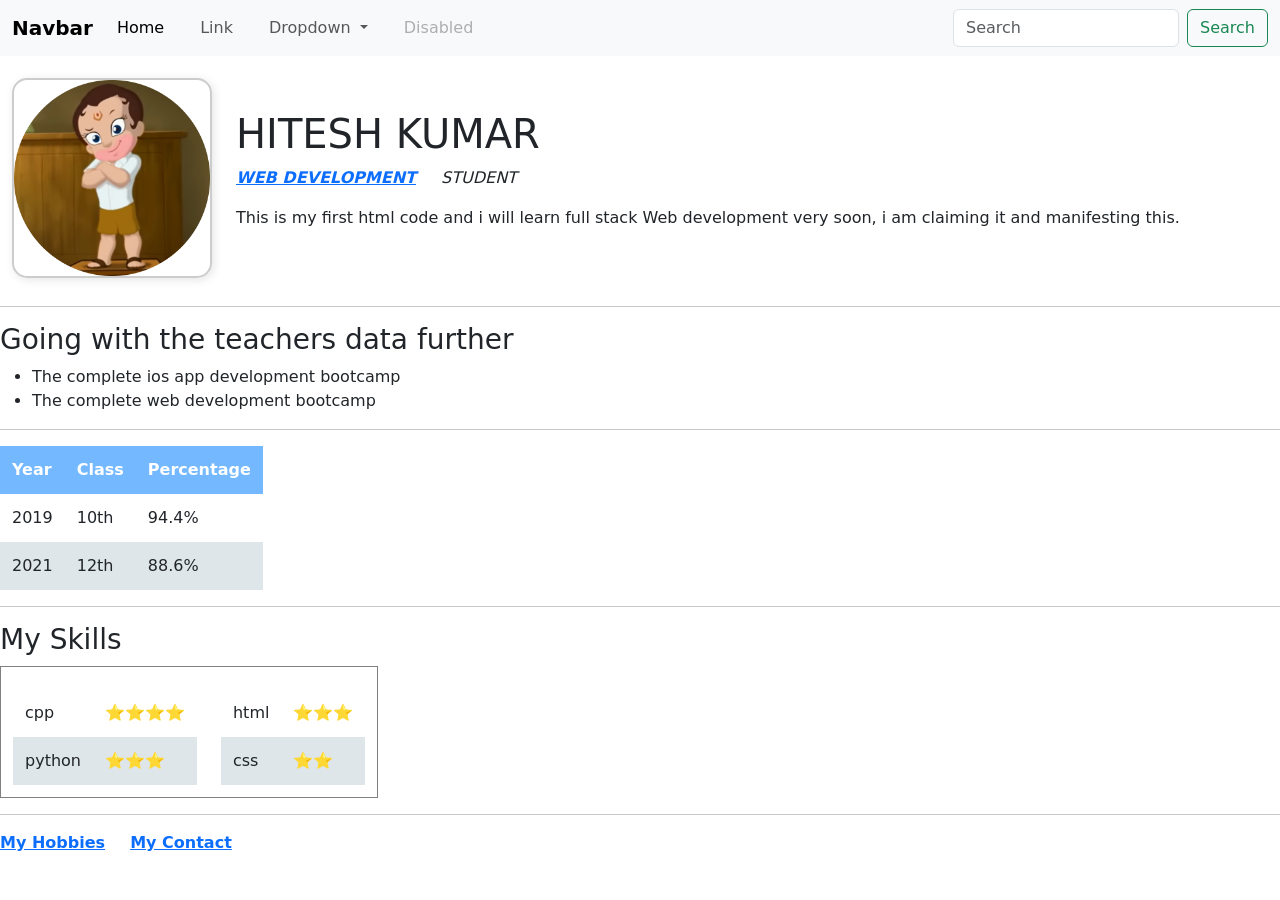
<file: index.html>
<!DOCTYPE html>
<html lang="en">
<head>
    <meta charset="UTF-8">
    <meta name="viewport" content="width=device-width, initial-scale=1.0">
    <title>Document</title>
    <link rel="stylesheet" href="style.css">
    <link href="https://cdn.jsdelivr.net/npm/bootstrap@5.3.7/dist/css/bootstrap.min.css" rel="stylesheet" integrity="sha384-LN+7fdVzj6u52u30Kp6M/trliBMCMKTyK833zpbD+pXdCLuTusPj697FH4R/5mcr" crossorigin="anonymous">
</head>
<body>
    <nav class="navbar navbar-expand-lg bg-body-tertiary">
  <div class="container-fluid">
    <a class="navbar-brand" href="#">Navbar</a>
    <button class="navbar-toggler" type="button" data-bs-toggle="collapse" data-bs-target="#navbarSupportedContent" aria-controls="navbarSupportedContent" aria-expanded="false" aria-label="Toggle navigation">
    </button>
    <div class="collapse navbar-collapse" id="navbarSupportedContent">
      <ul class="navbar-nav me-auto mb-2 mb-lg-0">
        <li class="nav-item">
          <a class="nav-link active" aria-current="page" href="#">Home</a>
        </li>
        <li class="nav-item">
          <a class="nav-link" href="#">Link</a>
        </li>
        <li class="nav-item dropdown">
          <a class="nav-link dropdown-toggle" href="#" role="button" data-bs-toggle="dropdown" aria-expanded="false">
            Dropdown
          </a>
          <ul class="dropdown-menu">
            <li><a class="dropdown-item" href="#">Action</a></li>
            <li><a class="dropdown-item" href="#">Another action</a></li>
            <li><hr class="dropdown-divider"></li>
            <li><a class="dropdown-item" href="#">Something else here</a></li>
          </ul>
        </li>
        <li class="nav-item">
          <a class="nav-link disabled" aria-disabled="true">Disabled</a>
        </li>
      </ul>
      <form class="d-flex" role="search">
        <input class="form-control me-2" type="search" placeholder="Search" aria-label="Search"/>
        <button class="btn btn-outline-success" type="submit">Search</button>
      </form>
    </div>
  </div>
</nav>
    <table cellspacing="20">
        <tr>
            <td>
                <img src="bjrpp.png" alt="Hitesh Kumar" width="200" height="200">
            </td>
            <td>
                <h1>
                    HITESH KUMAR<br>
                </h1>
                <p>
                    <em>
                       <strong>  <a href="https://www.geeksforgeeks.org/web-development/">WEB DEVELOPMENT</a></strong> STUDENT<br>
                    </em>
                    
                </p>
                <p>
                    This is my first html code and i will learn full stack Web development very soon, i am claiming it and manifesting this.
                </p>
            </td>
        </tr>
    </table>
    
    
    <hr size ="3" noshade>
    <h3>Going with the teachers data further</h3>
    <ul>
        <li>The complete ios app development bootcamp</li>
        <li>The complete web development bootcamp</li>
    </ul>
    <hr size ="3" noshade>
    <table cellspacing="10">
        <thead>
            <tr>
                <th>Year</th>
                <th>Class</th>
                <th>Percentage</th>
            </tr>
           </thead>
        <tr>
            <td>
                2019
            </td>
            <td>
                10th
            </td>   
            <td>
                94.4%
            </td>
    
        </tr>
        <tr>
            <td>
                2021
            </td>
            <td>
                12th
            </td>
            <td>
                88.6%
            </td>
    
        </tr>
    </table>
    <hr size =3 noshade>
    <h3>My Skills</h3>
    <table border="1" cellpadding="10" cellspacing="5">
        <tr>
            <td>
                <table>
                    <tr>
                        <td>cpp</td>
                        <td>⭐⭐⭐⭐</td>
                    </tr>
                    <tr>
                        <td>python</td>
                        <td>⭐⭐⭐</td>
                </table>
            </td>
            <td>
                <table>
                    <tr>
                        <td>html</td>
                        <td>⭐⭐⭐</td>
                    </tr>
                    <tr>
                        <td>css</td>
                        <td>⭐⭐</td>
                    </tr>
                </table>
        </tr>
    </table>
    <hr size ="3" noshade>
    <a href="hobbies.html">My Hobbies</a>
    <a href="contact.html">My Contact</a>
    <script src="https://cdn.jsdelivr.net/npm/bootstrap@5.3.7/dist/js/bootstrap.bundle.min.js" integrity="sha384-ndDqU0Gzau9qJ1lfW4pNLlhNTkCfHzAVBReH9diLvGRem5+R9g2FzA8ZGN954O5Q" crossorigin="anonymous"></script>
</body>
</html>
</file>
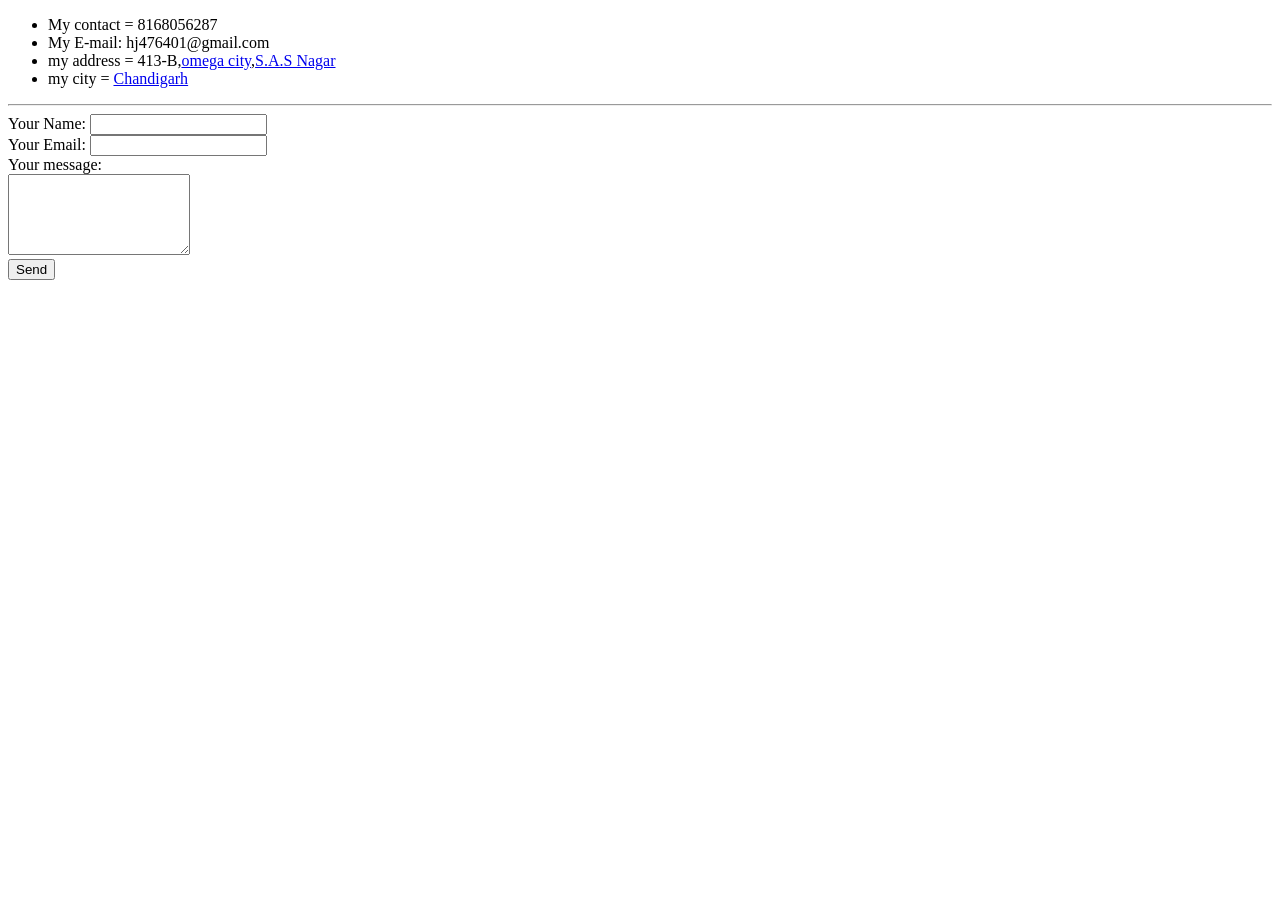
<file: contact.html>
<!DOCTYPE html>
<html lang="en">
<head>
    <meta charset="UTF-8">
    <meta name="viewport" content="width=device-width, initial-scale=1.0">
    <title>Document</title>
</head>
<body>
    <ul>
        <li>My contact = 8168056287</li>
        <li>My E-mail: hj476401@gmail.com</li>
        <li>my address = 413-B,<a href="http://www.omegacitychandigarh.com/" >omega city</a>,<a href="https://sasnagar.nic.in/">S.A.S Nagar</a></li>
        <li>my city = <a href="https://en.wikipedia.org/wiki/Chandigarh">Chandigarh</a></li>
    </ul>
    <hr>
    <form action="mailto:hj476401@gmail.com" method="post" enctype="text/plain">
        <label>Your Name:</label>
        <input type="text" name="Your name" required>
        <br>
        
        <label>Your Email:</label>
        <input type="email" name="email" required>
        <br>
        
        <label>Your message:</label><br>
        <textarea name="message" rows="5" cols="20" required></textarea><br>

        <input type="submit" value="Send">
        <br>
    </form>
</body>
</html>
</file>
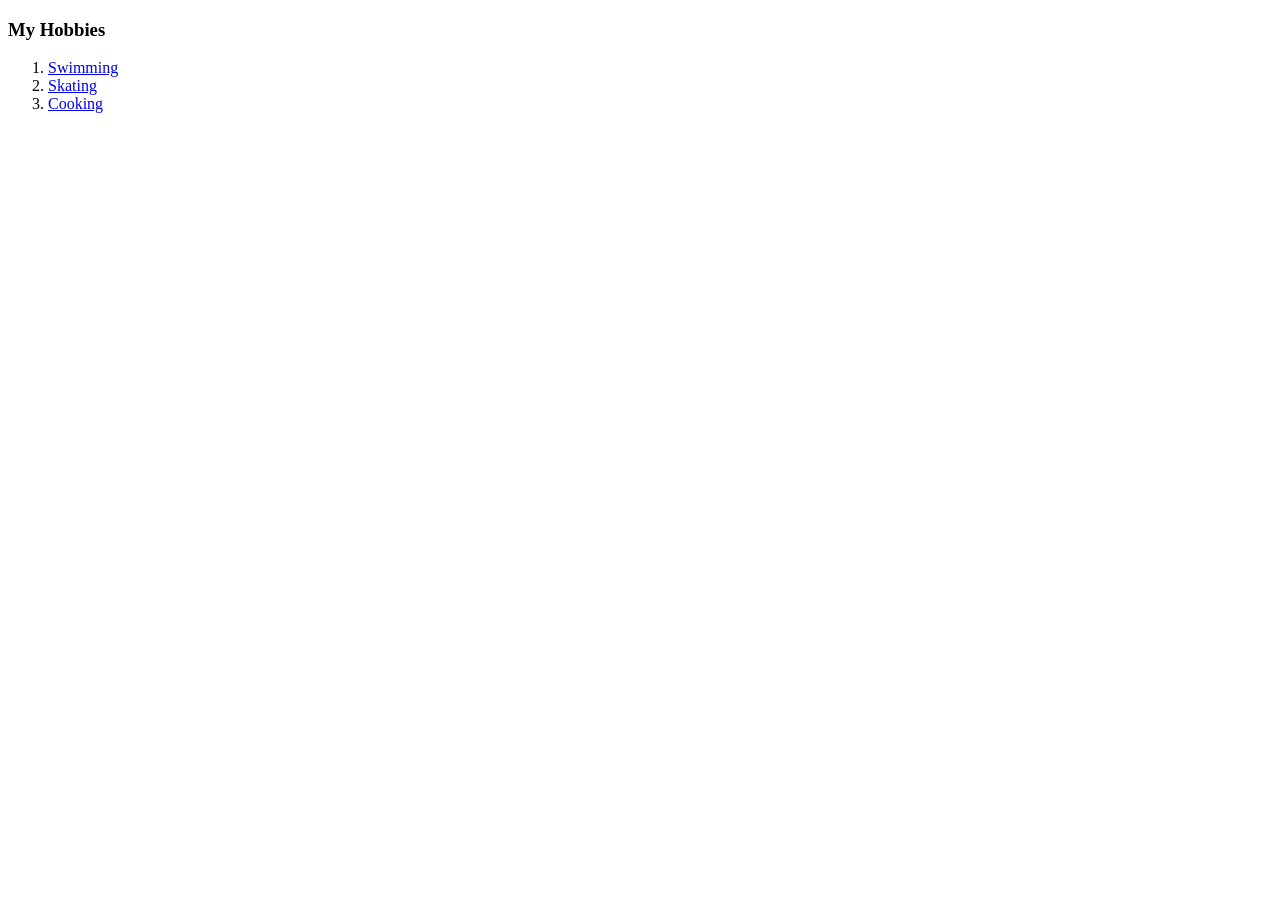
<file: hobbies.html>
<!DOCTYPE html>
<html lang="en">
<head>
    <meta charset="UTF-8">
    <meta name="viewport" content="width=device-width, initial-scale=1.0">
    <title>Document</title>
</head>
<body>
    <h3>My Hobbies</h3>
    <ol>
        <li><a href="https://en.wikipedia.org/wiki/Swimming_(sport)">Swimming</a></li>
        <li><a href="https://www.google.com/url?sa=i&url=https%3A%2F%2Fwww.euroschoolindia.com%2Fblogs%2Freasons-why-skating-is-good-for-your-child%2F&psig=AOvVaw2VEgj-IxRk3g63dTXH5lmI&ust=1747210489272000&source=images&cd=vfe&opi=89978449&ved=0CBEQjRxqFwoTCMj6s7mAoI0DFQAAAAAdAAAAABAE">Skating</a></li>
        <li><a href="https://www.google.com/url?sa=i&url=https%3A%2F%2Fen.wikipedia.org%2Fwiki%2FOutline_of_food_preparation&psig=AOvVaw0X1DlJtvEqcUhXi5xWJqTj&ust=1747210774833000&source=images&cd=vfe&opi=89978449&ved=0CBQQjRxqFwoTCODU8s6BoI0DFQAAAAAdAAAAABAM">Cooking</a></li>
    </ol>
</body>
</html>
</file>
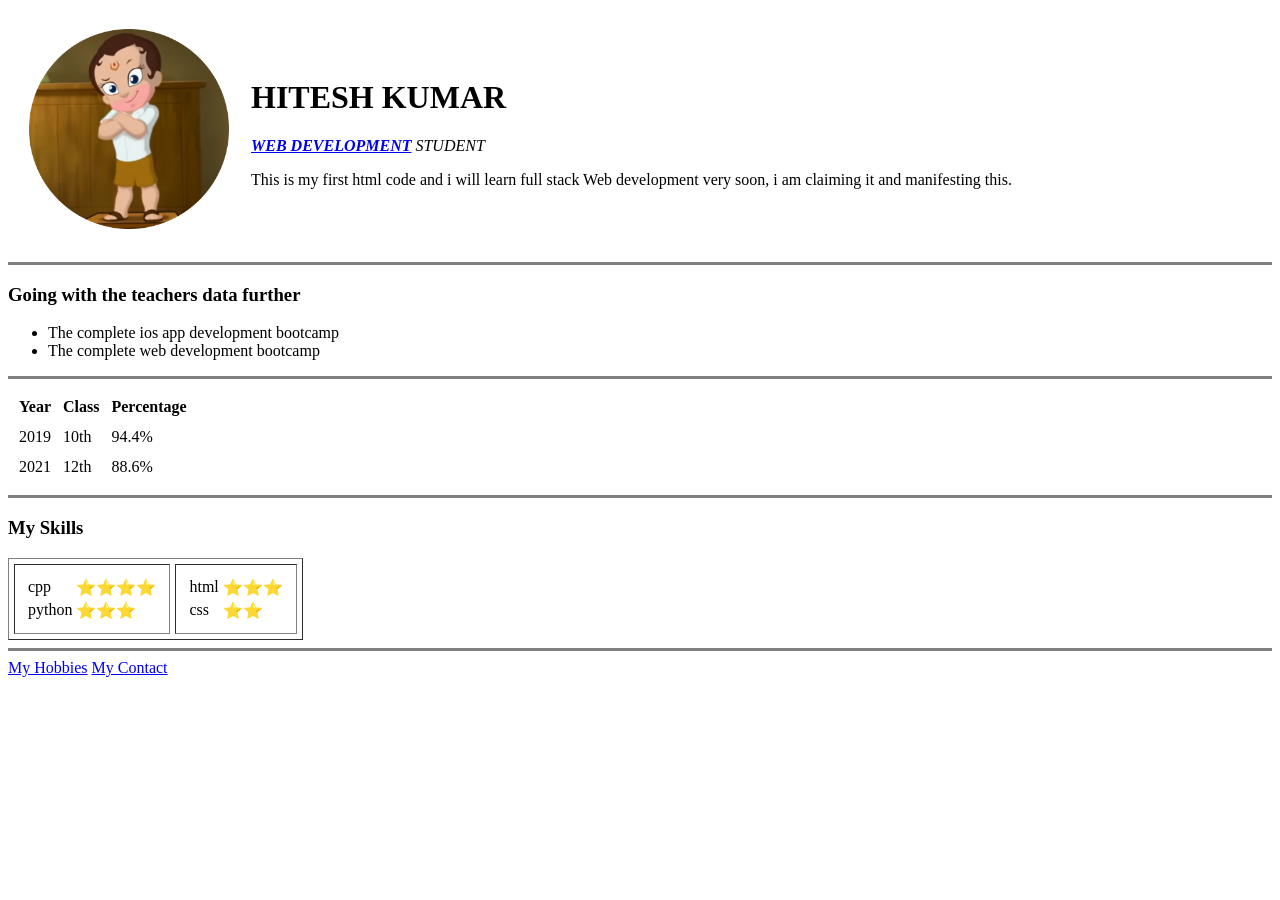
<file: MYNAME.HTML>
<!DOCTYPE html>
<html lang="en">
<head>
    <meta charset="UTF-8">
    <meta name="viewport" content="width=device-width, initial-scale=1.0">
    <title>Document</title>
</head>
<body>
    <table cellspacing="20">
        <tr>
            <td>
                <img src="bjrpp.png" alt="Hitesh Kumar" width="200" height="200">
            </td>
            <td>
                <h1>
                    HITESH KUMAR<br>
                </h1>
                <p>
                    <em>
                       <strong>  <a href="https://www.geeksforgeeks.org/web-development/">WEB DEVELOPMENT</a></strong> STUDENT<br>
                    </em>
                    
                </p>
                <p>
                    This is my first html code and i will learn full stack Web development very soon, i am claiming it and manifesting this.
                </p>
            </td>
        </tr>
    </table>
    
    
    <hr size ="3" noshade>
    <h3>Going with the teachers data further</h3>
    <ul>
        <li>The complete ios app development bootcamp</li>
        <li>The complete web development bootcamp</li>
    </ul>
    <hr size ="3" noshade>
    <table cellspacing="10">
        <thead>
            <tr>
                <th>Year</th>
                <th>Class</th>
                <th>Percentage</th>
            </tr>
           </thead>
        <tr>
            <td>
                2019
            </td>
            <td>
                10th
            </td>   
            <td>
                94.4%
            </td>
    
        </tr>
        <tr>
            <td>
                2021
            </td>
            <td>
                12th
            </td>
            <td>
                88.6%
            </td>
    
        </tr>
    </table>
    <hr size =3 noshade>
    <h3>My Skills</h3>
    <table border="1" cellpadding="10" cellspacing="5">
        <tr>
            <td>
                <table>
                    <tr>
                        <td>cpp</td>
                        <td>⭐⭐⭐⭐</td>
                    </tr>
                    <tr>
                        <td>python</td>
                        <td>⭐⭐⭐</td>
                </table>
            </td>
            <td>
                <table>
                    <tr>
                        <td>html</td>
                        <td>⭐⭐⭐</td>
                    </tr>
                    <tr>
                        <td>css</td>
                        <td>⭐⭐</td>
                    </tr>
                </table>
        </tr>
    </table>
    <hr size ="3" noshade>
    <a href="hobbies.html">My Hobbies</a>
    <a href="contact.html">My Contact</a>
</body>
</html>
</file>
<file: style.css>
/* General styles */
body {
    font-family: 'Segoe UI', Tahoma, Geneva, Verdana, sans-serif;
    background: #eef1f5;
    margin: 20px;
    color: #2f3542;
}

/* Header styling */
h1 {
    color: #2c3e50;
    font-size: 32px;
    margin-bottom: 5px;
}

h3 {
    color: #1e3799;
    margin-top: 30px;
    font-size: 24px;
}

/* Link styling */
a {
    text-decoration: none;
    color: #0984e3;
    font-weight: bold;
    margin-right: 20px;
}

a:hover {
    color: #0652dd;
    text-decoration: underline;
}

/* Image style */
img {
    border-radius: 15px;
    border: 2px solid #ccc;
    box-shadow: 2px 2px 10px rgba(0,0,0,0.1);
}

/* HR line */
hr {
    border: none;
    border-top: 2px solid #b2bec3;
    margin: 30px 0;
}

/* Table styling */
table {
    border-collapse: collapse;
    margin-top: 10px;
}

th, td {
    padding: 12px;
    text-align: left;
}

th {
    background-color: #74b9ff;
    color: white;
}

tr:nth-child(even) {
    background-color: #dfe6e9;
}

/* Specific class for education table */
.education {
    width: 100%;
    margin-top: 10px;
}

/* Skills table styling */
.skills {
    border: 1px solid #ccc;
    padding: 10px;
}

.skills td {
    background-color: #ffffff;
    padding: 8px;
}

/* Inner skills table (no border) */
.skills table {
    border: none;
}

.skills table td {
    border: none;
    padding: 5px 10px;
}
</file>
